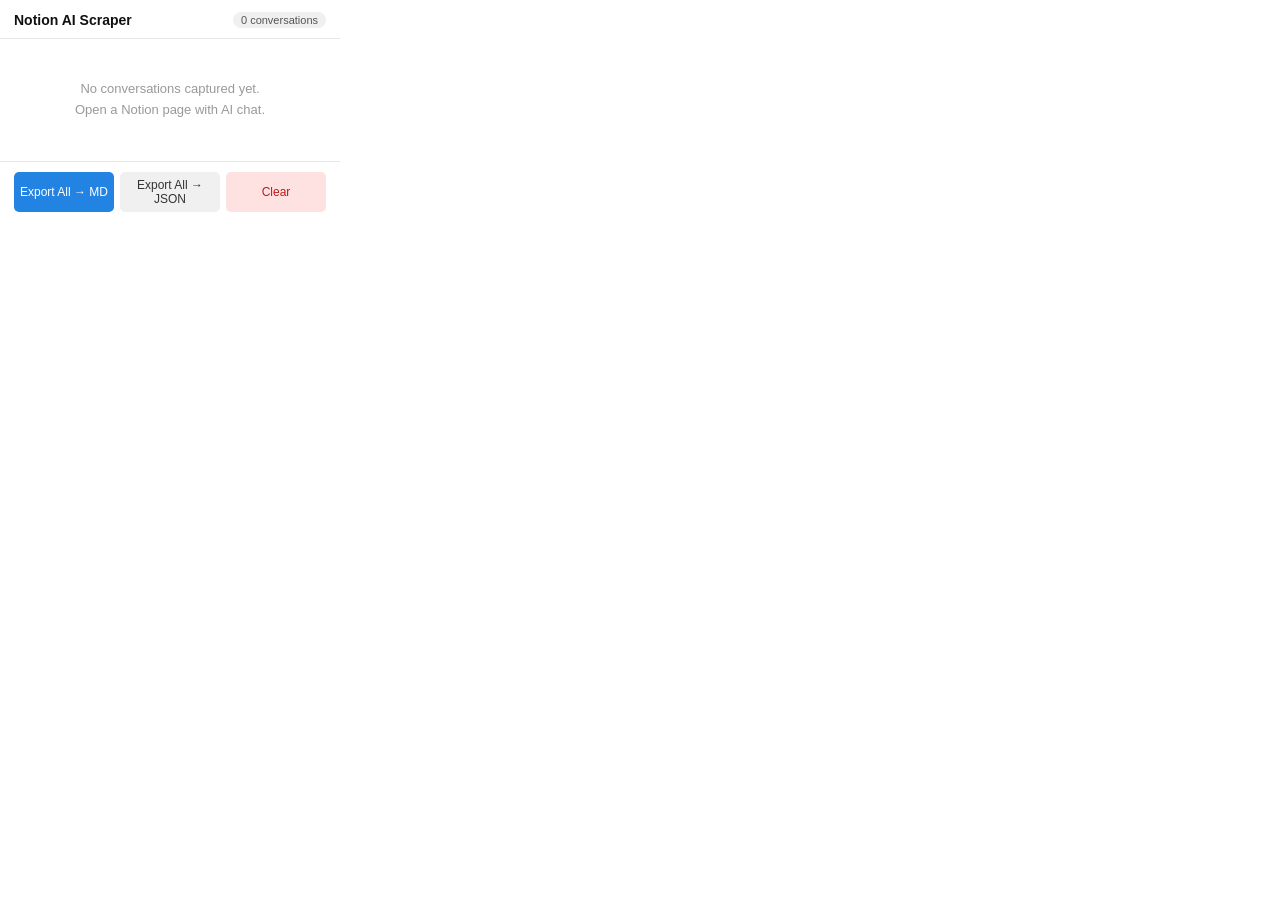
<file: popup/popup.html>
<!DOCTYPE html>
<html lang="en">
<head>
  <meta charset="UTF-8" />
  <meta name="viewport" content="width=device-width, initial-scale=1.0" />
  <title>Notion AI Scraper</title>
  <link rel="stylesheet" href="popup.css" />
</head>
<body>
  <header>
    <h1>Notion AI Scraper</h1>
    <div id="status-badge" class="badge">0 conversations</div>
  </header>

  <section id="conversation-list">
    <p class="empty-state">No conversations captured yet.<br />Open a Notion page with AI chat.</p>
  </section>

  <footer>
    <button id="btn-export-all-md" class="btn btn-primary">Export All → MD</button>
    <button id="btn-export-all-json" class="btn btn-secondary">Export All → JSON</button>
    <button id="btn-clear" class="btn btn-danger">Clear</button>
  </footer>

  <script src="popup.js" type="module"></script>
</body>
</html>
</file>
<file: popup/popup.css>
* { box-sizing: border-box; margin: 0; padding: 0; }

body {
  font-family: -apple-system, BlinkMacSystemFont, "Segoe UI", sans-serif;
  font-size: 13px;
  color: #1a1a1a;
  background: #fff;
  width: 340px;
  min-height: 200px;
  display: flex;
  flex-direction: column;
}

header {
  display: flex;
  align-items: center;
  justify-content: space-between;
  padding: 12px 14px 10px;
  border-bottom: 1px solid #e8e8e8;
}

h1 {
  font-size: 14px;
  font-weight: 600;
  color: #111;
}

.badge {
  font-size: 11px;
  background: #f0f0f0;
  color: #555;
  border-radius: 10px;
  padding: 2px 8px;
}

#conversation-list {
  flex: 1;
  overflow-y: auto;
  max-height: 320px;
  padding: 8px 0;
}

.empty-state {
  text-align: center;
  color: #999;
  padding: 32px 16px;
  line-height: 1.6;
}

.convo-item {
  display: flex;
  align-items: center;
  justify-content: space-between;
  padding: 8px 14px;
  border-bottom: 1px solid #f2f2f2;
  gap: 8px;
}

.convo-item:hover { background: #fafafa; }

.convo-meta {
  flex: 1;
  min-width: 0;
}

.convo-id {
  font-size: 11px;
  font-weight: 500;
  color: #333;
  overflow: hidden;
  text-overflow: ellipsis;
  white-space: nowrap;
}

.convo-turns {
  font-size: 11px;
  color: #888;
  margin-top: 2px;
}

.convo-actions {
  display: flex;
  gap: 4px;
  flex-shrink: 0;
}

.btn-icon {
  font-size: 11px;
  padding: 3px 7px;
  border: 1px solid #ddd;
  border-radius: 4px;
  background: #fff;
  cursor: pointer;
  color: #444;
}

.btn-icon:hover { background: #f5f5f5; border-color: #bbb; }

footer {
  display: flex;
  gap: 6px;
  padding: 10px 14px;
  border-top: 1px solid #e8e8e8;
}

.btn {
  flex: 1;
  padding: 6px 0;
  border: none;
  border-radius: 5px;
  font-size: 12px;
  font-weight: 500;
  cursor: pointer;
}

.btn-primary  { background: #2383e2; color: #fff; }
.btn-primary:hover { background: #1a6bbf; }

.btn-secondary { background: #f0f0f0; color: #333; }
.btn-secondary:hover { background: #e2e2e2; }

.btn-danger { background: #fee2e2; color: #b91c1c; }
.btn-danger:hover { background: #fecaca; }
</file>
